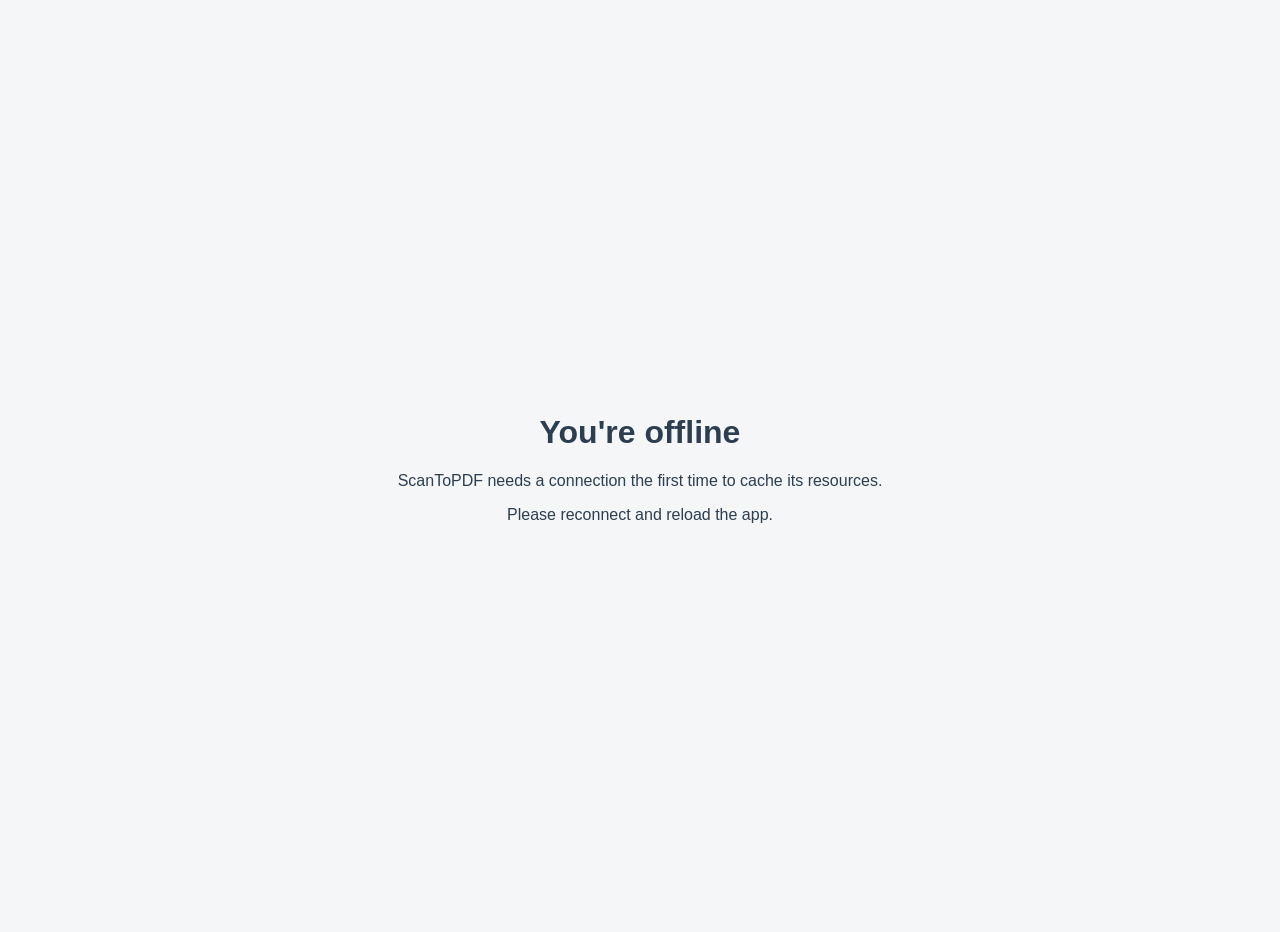
<file: offline.html>
<!DOCTYPE html>
<html lang="en">
<head>
  <meta charset="UTF-8">
  <meta name="viewport" content="width=device-width, initial-scale=1.0">
  <title>Offline — ScanToPDF</title>
  <style>
    body { font-family: sans-serif; display: flex; align-items: center; justify-content: center; min-height: 100vh; margin: 0; background: #f4f6f8; color: #2c3e50; text-align: center; padding: 1rem; }
  </style>
</head>
<body>
  <div>
    <h1>You're offline</h1>
    <p>ScanToPDF needs a connection the first time to cache its resources.</p>
    <p>Please reconnect and reload the app.</p>
  </div>
</body>
</html>
</file>
